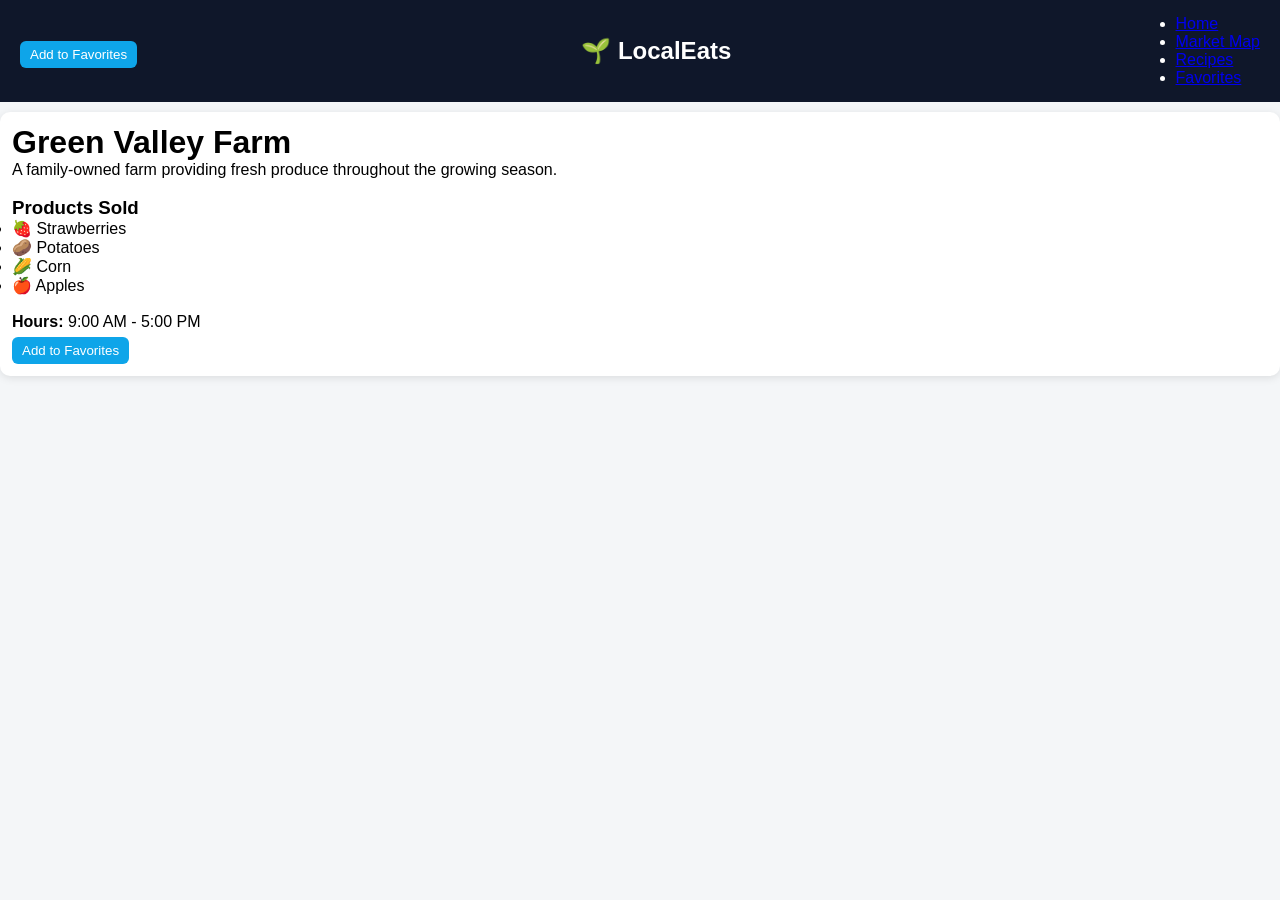
<file: vendor.html>
<!DOCTYPE html>
<html lang="en">
<head>
    <meta charset="UTF-8">
    <meta name="viewport" content="width=device-width, initial-scale=1.0">
    <title>Vendor Profile | LocalEats</title>
    <link rel="stylesheet" href="style.css">
</head>
<body>

<nav>
    <button class="btn" onclick="saveVendor()">
    Add to Favorites
</button>
    <h2>🌱 LocalEats</h2>

    <ul>
        <li><a href="index.html">Home</a></li>
        <li><a href="map.html">Market Map</a></li>
        <li><a href="recipe.html">Recipes</a></li>
        <li><a href="favorites.html">Favorites</a></li>
    </ul>
</nav>

<div class="container">

    <div class="card">

        <h1>Green Valley Farm</h1>

        <p>
            A family-owned farm providing fresh produce
            throughout the growing season.
        </p>

        <br>

        <h3>Products Sold</h3>

        <ul>
            <li>🍓 Strawberries</li>
            <li>🥔 Potatoes</li>
            <li>🌽 Corn</li>
            <li>🍎 Apples</li>
        </ul>

        <br>

        <p><strong>Hours:</strong> 9:00 AM - 5:00 PM</p>

        <button class="btn" onclick="saveVendor()">
            Add to Favorites
        </button>

    </div>

</div>

<script src="script.js"></script>
</body>
</html>
</file>
<file: style.css>
*{
margin:0;
padding:0;
box-sizing:border-box;
font-family:Arial;
}

body{
background:#f4f6f8;
}

nav{
display:flex;
justify-content:space-between;
align-items:center;
padding:15px 20px;
background:#0f172a;
color:white;
}

.hero{
text-align:center;
padding:25px;
background:linear-gradient(135deg,#14b8a6,#0ea5e9);
color:white;
}

.layout{
display:flex;
height:70vh;
}

.menu{
width:45%;
overflow-y:auto;
padding:10px;
background:white;
}

.map{
width:55%;
}

#map{
height:100%;
width:100%;
}

.card{
background:white;
margin:10px 0;
padding:12px;
border-radius:10px;
box-shadow:0 2px 8px rgba(0,0,0,0.1);
cursor:pointer;
transition:0.2s;
}

.card:hover{
transform:scale(1.02);
}

button{
margin-top:6px;
padding:6px 10px;
border:none;
border-radius:6px;
background:#0ea5e9;
color:white;
cursor:pointer;
}

.geo-btn{
width:100%;
margin:10px 0;
padding:10px;
background:#10b981;
}

.cart{
margin:15px;
padding:15px;
background:white;
border-radius:10px;
box-shadow:0 2px 8px rgba(0,0,0,0.1);
}

/* MOBILE */
@media(max-width:800px){
.layout{
flex-direction:column;
height:auto;
}

.menu,.map{
width:100%;
height:50vh;
}
}
/* CART BUTTON */
.cart-btn{
background:#0ea5e9;
border:none;
color:white;
padding:6px 10px;
border-radius:6px;
cursor:pointer;
}

/* CART PANEL */
.cart-panel{
position:fixed;
top:0;
right:-400px;
width:320px;
height:100%;
background:white;
box-shadow:-2px 0 10px rgba(0,0,0,0.2);
padding:15px;
transition:0.3s;
z-index:999;
overflow-y:auto;
}

/* OPEN STATE */
.cart-panel.open{
right:0;
}

/* CART HEADER */
.cart-header{
display:flex;
justify-content:space-between;
align-items:center;
margin-bottom:10px;
}

.cart-header button{
background:red;
border:none;
color:white;
padding:5px 10px;
border-radius:5px;
cursor:pointer;
}
</file>
